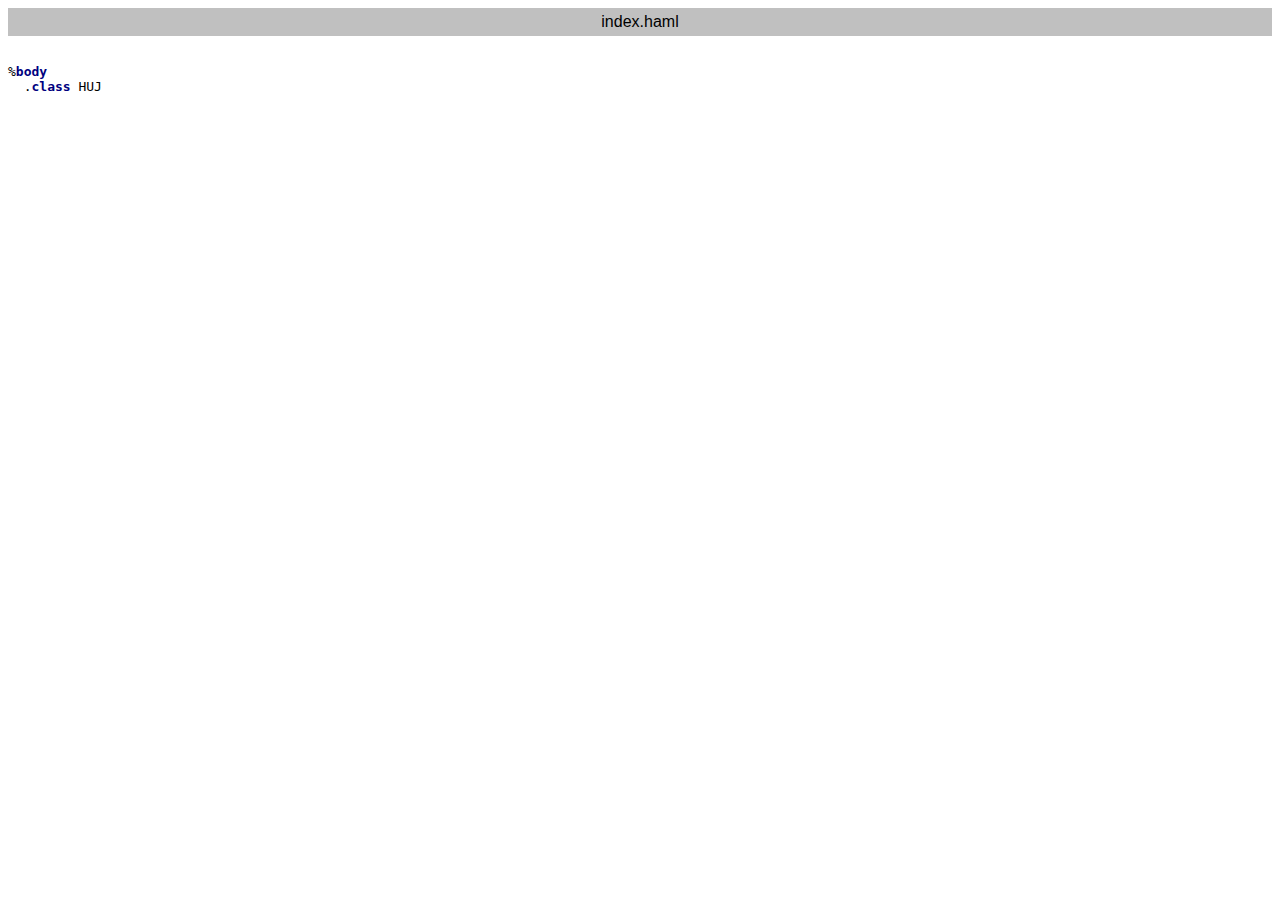
<file: exportToHTML/index.haml.html>
<html>
<head>
<title>index.haml</title>
<meta http-equiv="Content-Type" content="text/html; charset=utf-8">
<style type="text/css">
.ln { color: rgb(0,0,0); font-weight: normal; font-style: normal; }
.s0 { }
.s1 { color: rgb(0,0,128); font-weight: bold; }
</style>
</head>
<BODY BGCOLOR="#ffffff">
<TABLE CELLSPACING=0 CELLPADDING=5 COLS=1 WIDTH="100%" BGCOLOR="#C0C0C0" >
<TR><TD><CENTER>
<FONT FACE="Arial, Helvetica" COLOR="#000000">
index.haml</FONT>
</center></TD></TR></TABLE>
<pre>

<span class="s0">%</span><span class="s1">body</span><span class="s0"> 
  .</span><span class="s1">class </span><span class="s0">HUJ</span></pre>
</body>
</html>
</file>
